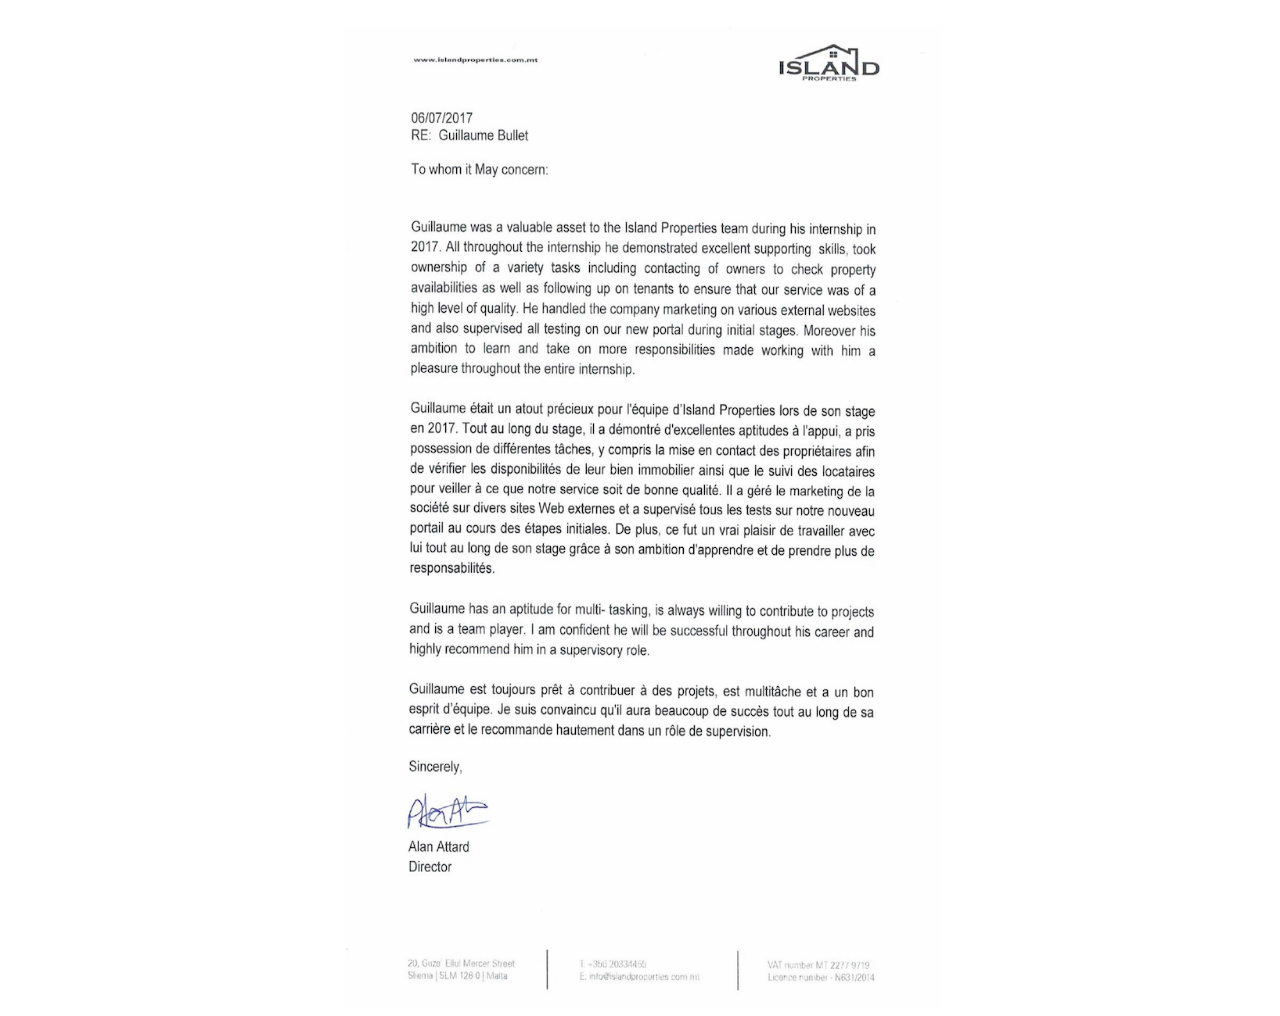
<file: LettreDeRecommandation.html>
<!DOCTYPE html>

<html lang="fr">

    <head>
        <meta charset="UTF-8">
        <meta http-equiv="X-UA-Compatible" content="IE=edge">
        <meta name="viewport" content="width=device-width, initial-scale=1.0">
        <title> Lettre de Recommandation </title>

        <style>
            #LettreDeRecommandation
            {
                display: flex;
                margin: 0 auto;
                height: 1000px;
            }
        </style>
    </head>

    <body> 

        <img    id="LettreDeRecommandation" 
                src="assets/img/guillaume_bullet_lettre_de_recommandation_island_properties.jpg" 
                alt="guillaume bullet lettre de recommandation d'Island Properties" > 
        
    </body>


</html>
</file>
